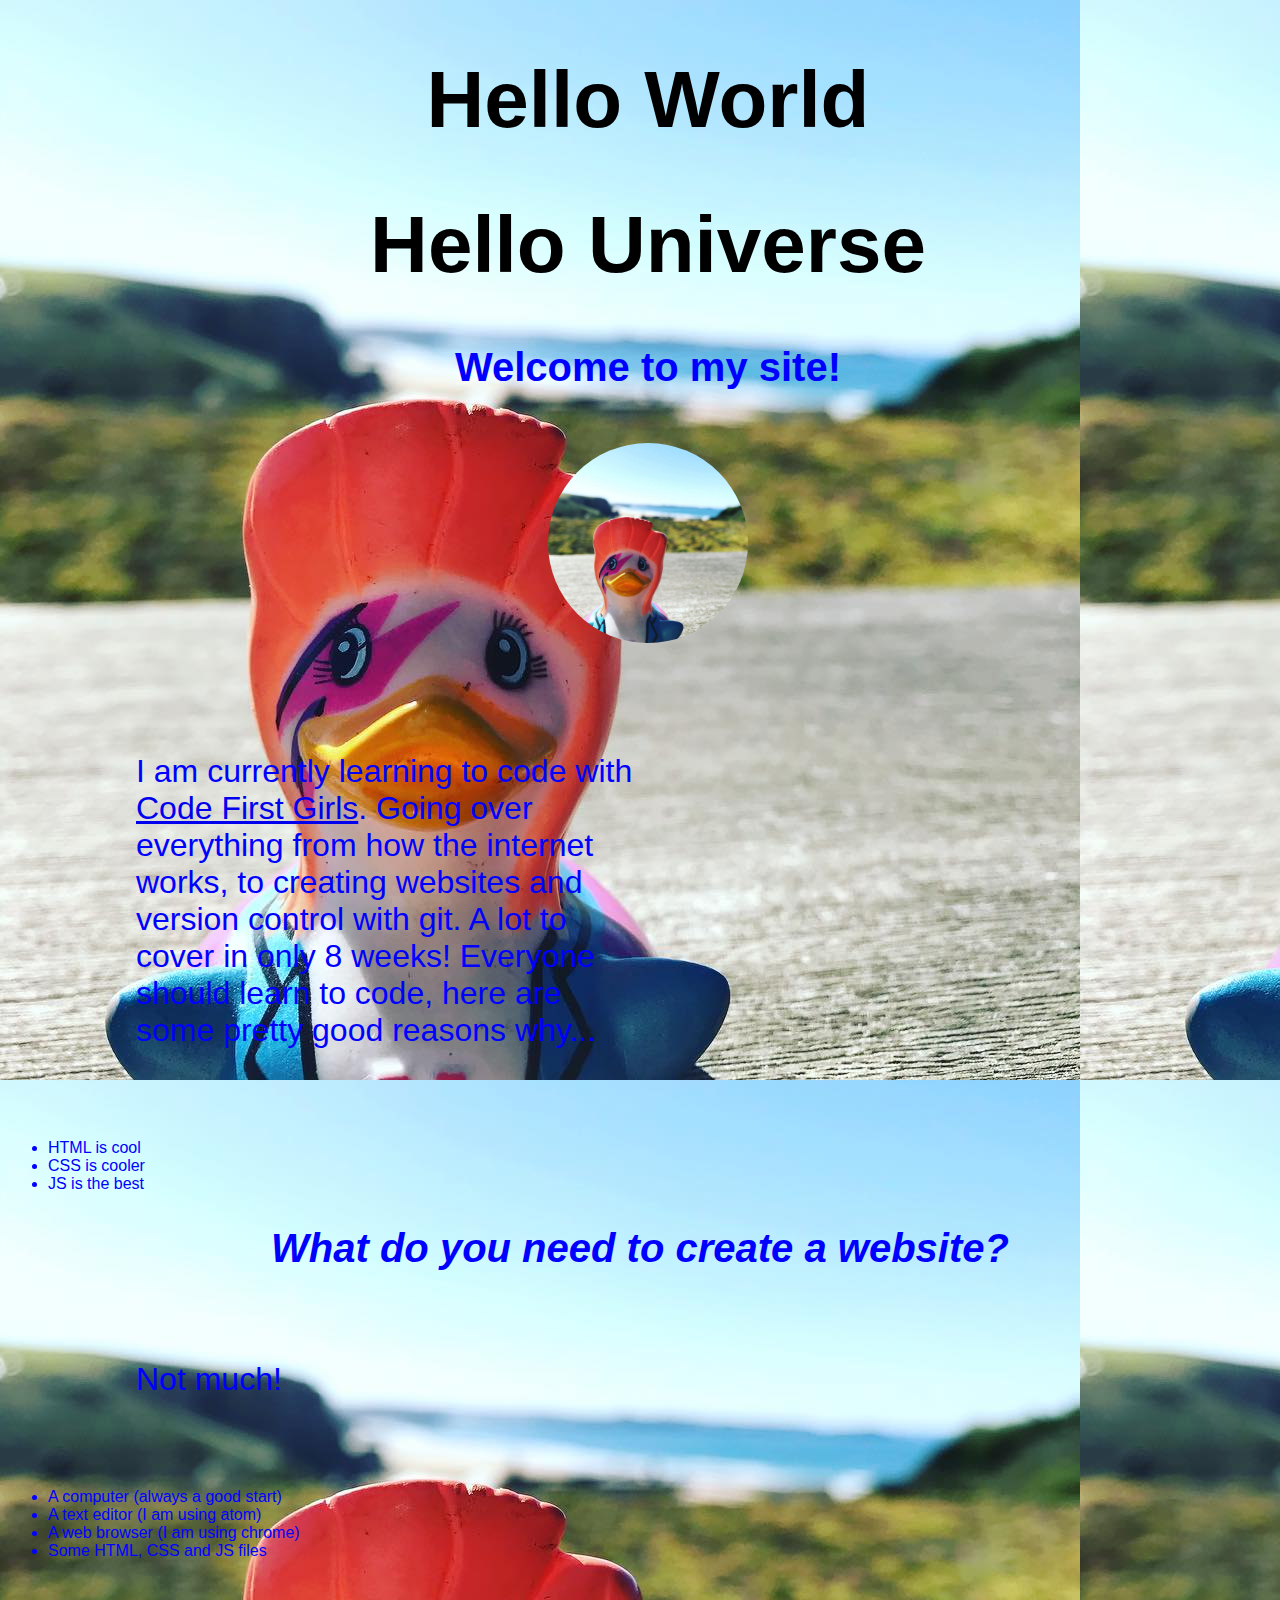
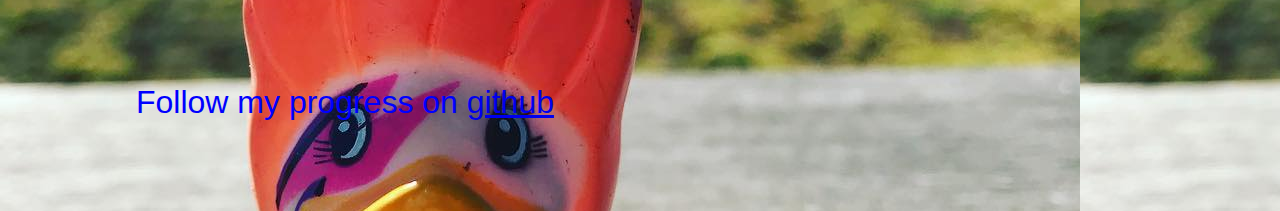
<file: index.html>
<!DOCTYPE html>
<html>
<head>
  <title> First Site </title>
  <link rel="stylesheet" type="text/css" href="css/styles.css">
</head>

<div>
  <h1>Hello World</h1>
  <h1>Hello Universe</h1>

  <h2>Welcome to my site!</h2>

  <img src="./duck.jpg" alt="duck" width=200px>
</div>

<div>
  <p>I am currently learning to code with <a href="https://www.codefirstgirls.org.uk/" > Code First Girls</a>. Going over everything from how the
  internet works, to creating websites and version control with git. A lot to cover in only 8 weeks!
  Everyone should learn to code, here are some pretty good reasons why...</p>

  <ul>
    <li>HTML is cool</li>
    <li>CSS is cooler</li>
    <li>JS is the best</li>
  </ul>
</div>

<h2><em>What do you need to create a website?</em></h2>

<p>Not much!</p>
<ul>
  <li>A computer (always a good start) </li>
  <li>A text editor (I am using atom) </li>
  <li>A web browser (I am using chrome) </li>
  <li>Some HTML, CSS and JS files </li>
</ul>

<br>

<p> Follow my progress on <a href = "https://www.github.com"> github </a></p>
</html>
</file>
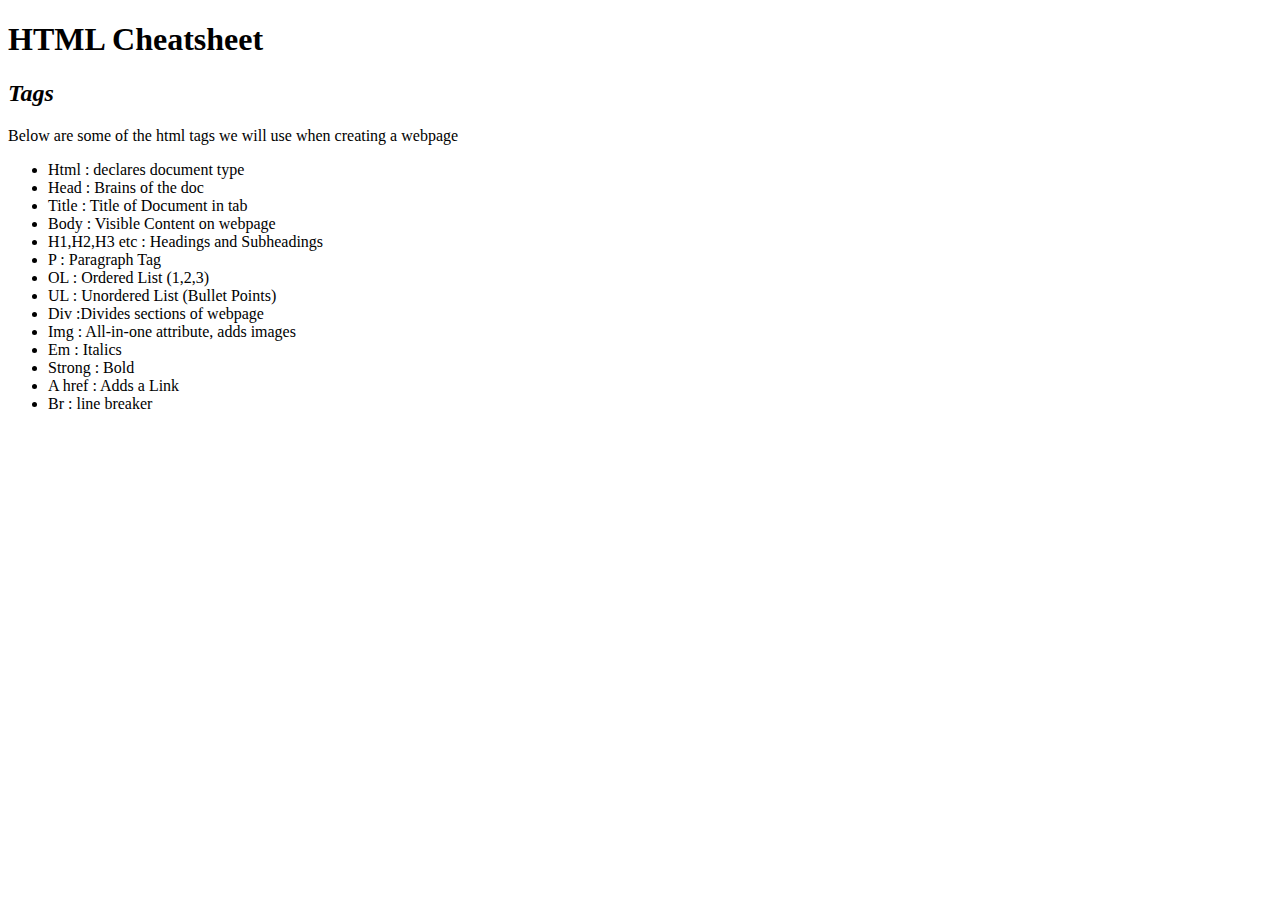
<file: html-cheatsheet.html>
<!DOCTYPE html>
<head>
  <title>
    HTML Cheatsheet
  </title>
</head>

<body>
  <h1> HTML Cheatsheet </h1>

  <h2><em> Tags </em></h2>

    <p> Below are some of the html tags we will use when creating a webpage </p>

      <ul>
        <li> Html : declares document type </li>
        <li> Head : Brains of the doc </li>
        <li> Title : Title of Document in tab </li>
        <li> Body : Visible Content on webpage</li>
        <li> H1,H2,H3 etc : Headings and Subheadings </li>
        <li> P : Paragraph Tag </li>
        <li> OL : Ordered List (1,2,3)</li>
        <li> UL : Unordered List (Bullet Points) </li>
        <li> Div :Divides sections of webpage </li>
        <li> Img : All-in-one attribute, adds images </li>
        <li> Em : Italics </li>
        <li> Strong : Bold </li>
        <li> A href : Adds a Link </li>
        <li> Br : line breaker </li>
      </ul>


</body>
</file>
<file: css/styles.css>
body {
  color:blue;
  font-family:arial;
  background-image: url(../duck.jpg);
}

div {
  min-height:10vh;
  width: 100vw;
}
h1, h2 {
  text-align: center;
}
h1{
  color:#000000;
  font-size: 5em;
}
h2 {
  font-size: 2.5em;
}
img {
  display: flex;
  padding: 20px;
  margin: 0 auto;
  border-radius: 130px;
}

p{
  width:40%;
  margin:10vh 10vw;
  font-size: 2em;
}

a{
    color: (#003b3b);
}
</file>
